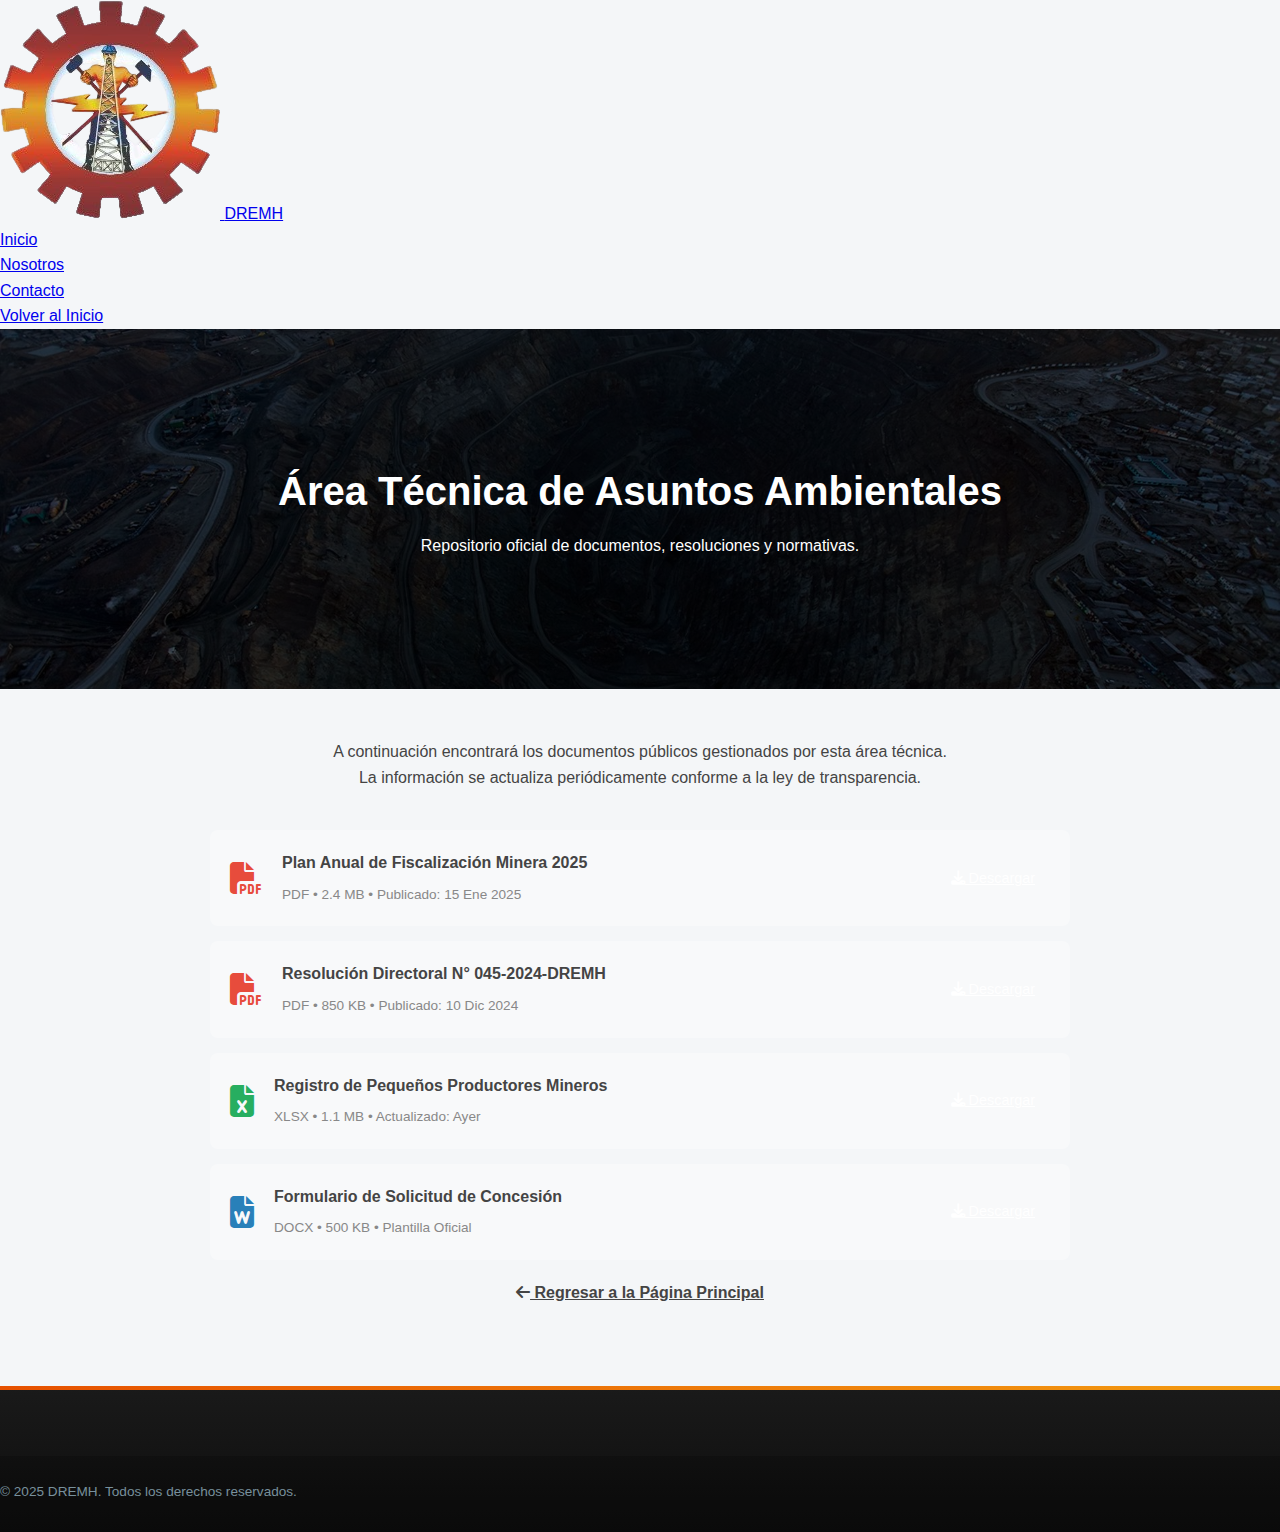
<file: docs-ambiental.html>
<!DOCTYPE html>
<html lang="es">
<head>
    <meta charset="UTF-8">
    <meta name="viewport" content="width=device-width, initial-scale=1.0">
    <title>Documentos - Área Técnica de Minería | DREMH</title>
    <link rel="stylesheet" href="style.css">
    <link rel="stylesheet" href="plantilla.css">
    <link rel="stylesheet" href="https://cdnjs.cloudflare.com/ajax/libs/font-awesome/6.5.1/css/all.min.css">
</head>
<body>

    <header class="header">
        <nav class="navbar">
            <a href="index.html" class="nav-logo">
                <img src="img/dremhlogoicon.png" alt="Logo Dremh">
                <span>DREMH</span>
            </a>
            <ul class="nav-menu">
                <li class="nav-item"><a href="index.html" class="nav-link">Inicio</a></li>
                <li class="nav-item"><a href="index.html#principles" class="nav-link">Nosotros</a></li>
                <li class="nav-item"><a href="index.html#contact" class="nav-link">Contacto</a></li>
            </ul>
            <a href="index.html" class="cta-button">Volver al Inicio</a>
        </nav>
    </header>

    <section class="page-hero">
        <div class="hero-content">
            <h1>Área Técnica de Asuntos Ambientales</h1>
            <p>Repositorio oficial de documentos, resoluciones y normativas.</p>
        </div>
    </section>

    <section class="docs-container">
        
        <div class="docs-intro">
            <p>A continuación encontrará los documentos públicos gestionados por esta área técnica. <br>La información se actualiza periódicamente conforme a la ley de transparencia.</p>
        </div>

        <div class="doc-item">
            <div class="doc-info">
                <i class="fa-solid fa-file-pdf doc-icon"></i>
                <div class="doc-details">
                    <h4>Plan Anual de Fiscalización Minera 2025</h4>
                    <span>PDF • 2.4 MB • Publicado: 15 Ene 2025</span>
                </div>
            </div>
            <a href="#" class="doc-btn" download><i class="fa-solid fa-download"></i> Descargar</a>
        </div>

        <div class="doc-item">
            <div class="doc-info">
                <i class="fa-solid fa-file-pdf doc-icon"></i>
                <div class="doc-details">
                    <h4>Resolución Directoral N° 045-2024-DREMH</h4>
                    <span>PDF • 850 KB • Publicado: 10 Dic 2024</span>
                </div>
            </div>
            <a href="#" class="doc-btn" download><i class="fa-solid fa-download"></i> Descargar</a>
        </div>

        <div class="doc-item">
            <div class="doc-info">
                <i class="fa-solid fa-file-excel doc-icon" style="color: #27ae60;"></i> <div class="doc-details">
                    <h4>Registro de Pequeños Productores Mineros</h4>
                    <span>XLSX • 1.1 MB • Actualizado: Ayer</span>
                </div>
            </div>
            <a href="#" class="doc-btn" download><i class="fa-solid fa-download"></i> Descargar</a>
        </div>

        <div class="doc-item">
            <div class="doc-info">
                <i class="fa-solid fa-file-word doc-icon" style="color: #2980b9;"></i> <div class="doc-details">
                    <h4>Formulario de Solicitud de Concesión</h4>
                    <span>DOCX • 500 KB • Plantilla Oficial</span>
                </div>
            </div>
            <a href="#" class="doc-btn" download><i class="fa-solid fa-download"></i> Descargar</a>
        </div>

        <a href="index.html" class="back-home-btn"><i class="fa-solid fa-arrow-left"></i> Regresar a la Página Principal</a>

    </section>

    <footer class="footer">
        <div class="footer-bottom" style="margin-top: 0; border: none;">
            <p>© 2025 DREMH. Todos los derechos reservados.</p>
        </div>
    </footer>

</body>
</html>
</file>
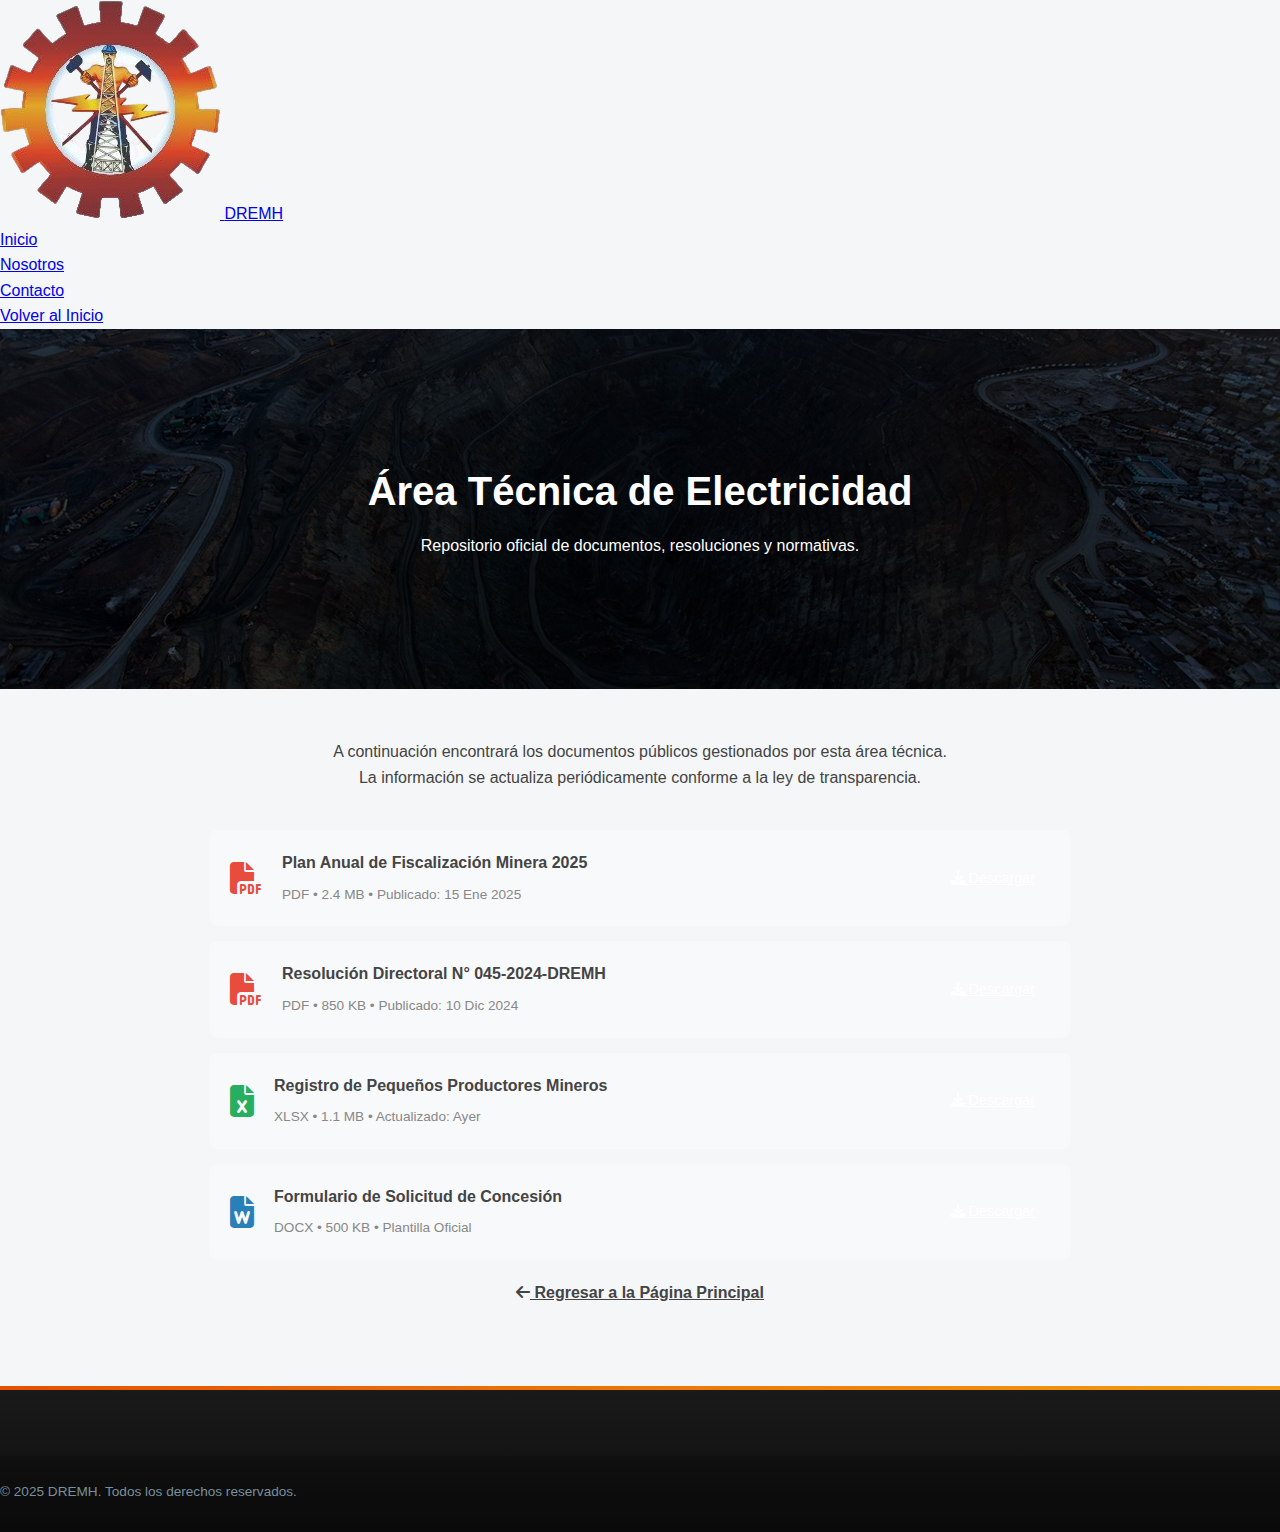
<file: docs-electricidad.html>
<!DOCTYPE html>
<html lang="es">
<head>
    <meta charset="UTF-8">
    <meta name="viewport" content="width=device-width, initial-scale=1.0">
    <title>Documentos - Área Técnica de Minería | DREMH</title>
    <link rel="stylesheet" href="style.css">
    <link rel="stylesheet" href="plantilla.css">
    <link rel="stylesheet" href="https://cdnjs.cloudflare.com/ajax/libs/font-awesome/6.5.1/css/all.min.css">
</head>
<body>

    <header class="header">
        <nav class="navbar">
            <a href="index.html" class="nav-logo">
                <img src="img/dremhlogoicon.png" alt="Logo Dremh">
                <span>DREMH</span>
            </a>
            <ul class="nav-menu">
                <li class="nav-item"><a href="index.html" class="nav-link">Inicio</a></li>
                <li class="nav-item"><a href="index.html#principles" class="nav-link">Nosotros</a></li>
                <li class="nav-item"><a href="index.html#contact" class="nav-link">Contacto</a></li>
            </ul>
            <a href="index.html" class="cta-button">Volver al Inicio</a>
        </nav>
    </header>

    <section class="page-hero">
        <div class="hero-content">
            <h1>Área Técnica de Electricidad</h1>
            <p>Repositorio oficial de documentos, resoluciones y normativas.</p>
        </div>
    </section>

    <section class="docs-container">
        
        <div class="docs-intro">
            <p>A continuación encontrará los documentos públicos gestionados por esta área técnica. <br>La información se actualiza periódicamente conforme a la ley de transparencia.</p>
        </div>

        <div class="doc-item">
            <div class="doc-info">
                <i class="fa-solid fa-file-pdf doc-icon"></i>
                <div class="doc-details">
                    <h4>Plan Anual de Fiscalización Minera 2025</h4>
                    <span>PDF • 2.4 MB • Publicado: 15 Ene 2025</span>
                </div>
            </div>
            <a href="#" class="doc-btn" download><i class="fa-solid fa-download"></i> Descargar</a>
        </div>

        <div class="doc-item">
            <div class="doc-info">
                <i class="fa-solid fa-file-pdf doc-icon"></i>
                <div class="doc-details">
                    <h4>Resolución Directoral N° 045-2024-DREMH</h4>
                    <span>PDF • 850 KB • Publicado: 10 Dic 2024</span>
                </div>
            </div>
            <a href="#" class="doc-btn" download><i class="fa-solid fa-download"></i> Descargar</a>
        </div>

        <div class="doc-item">
            <div class="doc-info">
                <i class="fa-solid fa-file-excel doc-icon" style="color: #27ae60;"></i> <div class="doc-details">
                    <h4>Registro de Pequeños Productores Mineros</h4>
                    <span>XLSX • 1.1 MB • Actualizado: Ayer</span>
                </div>
            </div>
            <a href="#" class="doc-btn" download><i class="fa-solid fa-download"></i> Descargar</a>
        </div>

        <div class="doc-item">
            <div class="doc-info">
                <i class="fa-solid fa-file-word doc-icon" style="color: #2980b9;"></i> <div class="doc-details">
                    <h4>Formulario de Solicitud de Concesión</h4>
                    <span>DOCX • 500 KB • Plantilla Oficial</span>
                </div>
            </div>
            <a href="#" class="doc-btn" download><i class="fa-solid fa-download"></i> Descargar</a>
        </div>

        <a href="index.html" class="back-home-btn"><i class="fa-solid fa-arrow-left"></i> Regresar a la Página Principal</a>

    </section>

    <footer class="footer">
        <div class="footer-bottom" style="margin-top: 0; border: none;">
            <p>© 2025 DREMH. Todos los derechos reservados.</p>
        </div>
    </footer>

</body>
</html>
</file>
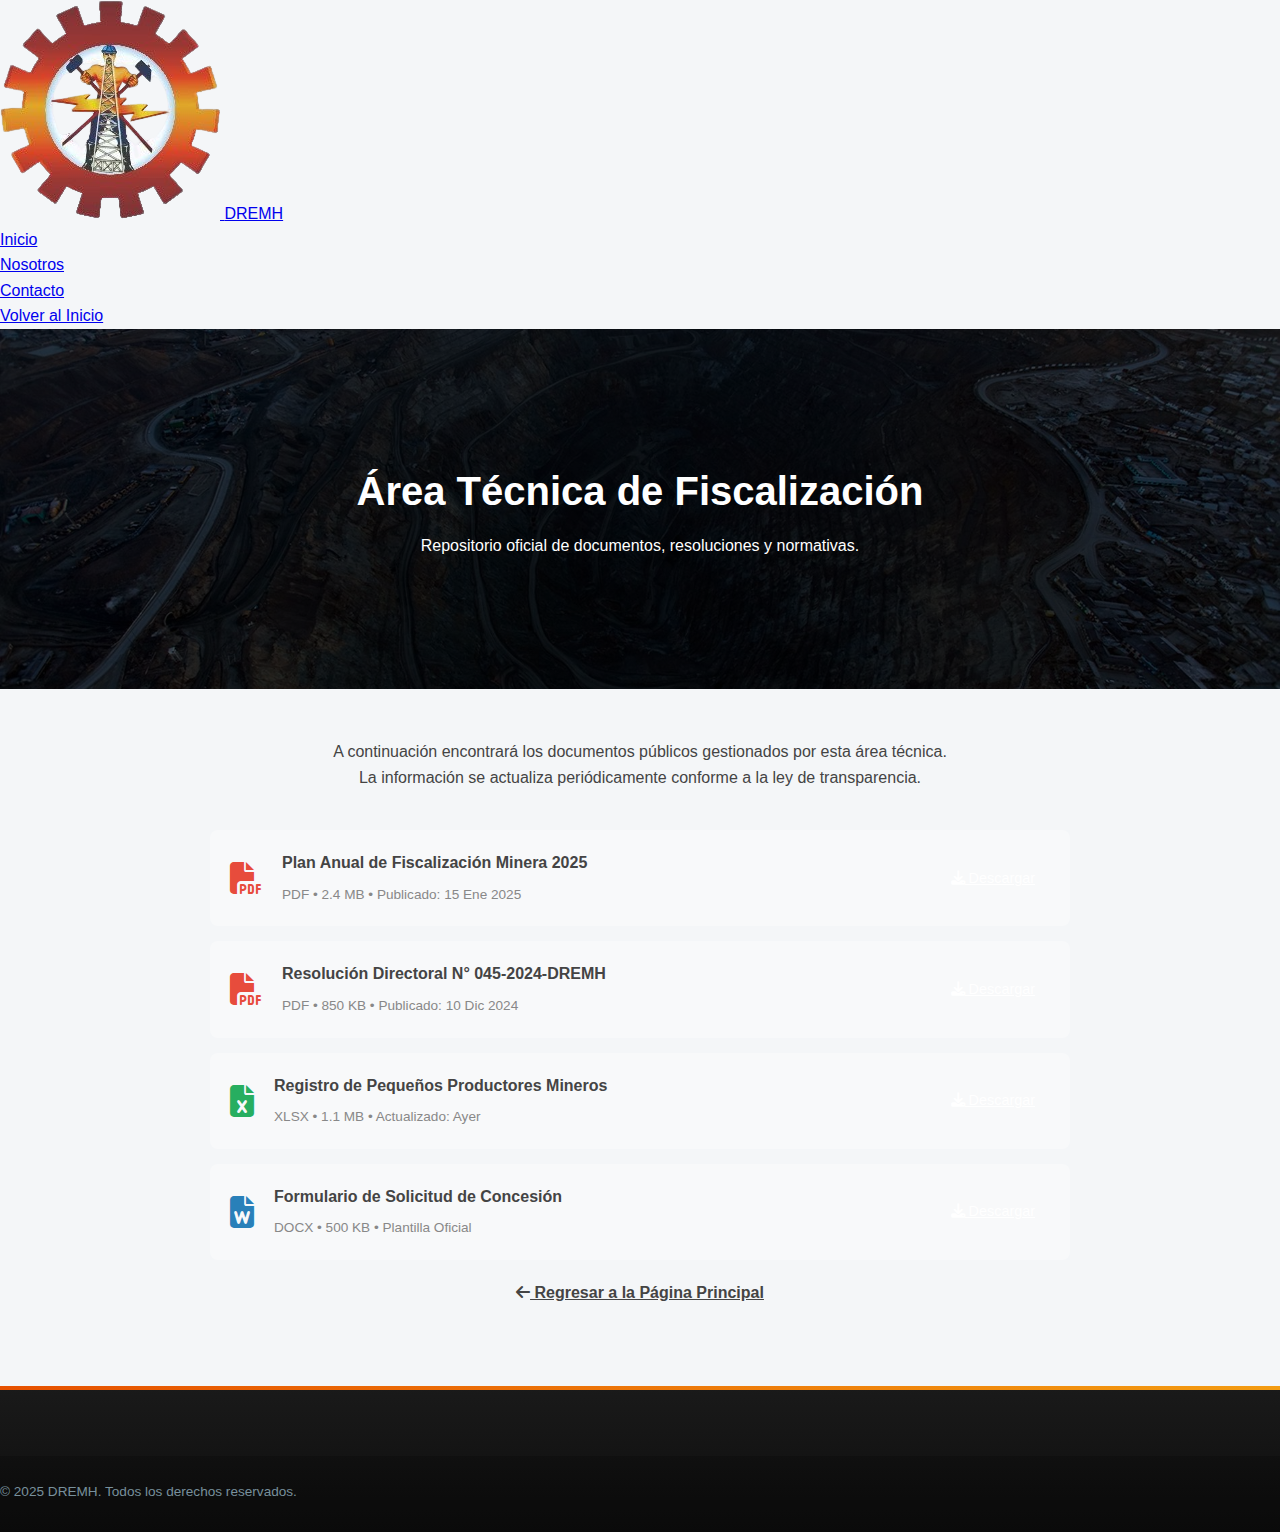
<file: docs-fiscalizacion.html>
<!DOCTYPE html>
<html lang="es">
<head>
    <meta charset="UTF-8">
    <meta name="viewport" content="width=device-width, initial-scale=1.0">
    <title>Documentos - Área Técnica de Minería | DREMH</title>
    <link rel="stylesheet" href="style.css">
    <link rel="stylesheet" href="plantilla.css">
    <link rel="stylesheet" href="https://cdnjs.cloudflare.com/ajax/libs/font-awesome/6.5.1/css/all.min.css">
</head>
<body>
    
    <header class="header">
        <nav class="navbar">
            <a href="index.html" class="nav-logo">
                <img src="img/dremhlogoicon.png" alt="Logo Dremh">
                <span>DREMH</span>
            </a>
            <ul class="nav-menu">
                <li class="nav-item"><a href="index.html" class="nav-link">Inicio</a></li>
                <li class="nav-item"><a href="index.html#principles" class="nav-link">Nosotros</a></li>
                <li class="nav-item"><a href="index.html#contact" class="nav-link">Contacto</a></li>
            </ul>
            <a href="index.html" class="cta-button">Volver al Inicio</a>
        </nav>
    </header>

    <section class="page-hero">
        <div class="hero-content">
            <h1>Área Técnica de Fiscalización</h1>
            <p>Repositorio oficial de documentos, resoluciones y normativas.</p>
        </div>
    </section>

    <section class="docs-container">
        
        <div class="docs-intro">
            <p>A continuación encontrará los documentos públicos gestionados por esta área técnica. <br>La información se actualiza periódicamente conforme a la ley de transparencia.</p>
        </div>

        <div class="doc-item">
            <div class="doc-info">
                <i class="fa-solid fa-file-pdf doc-icon"></i>
                <div class="doc-details">
                    <h4>Plan Anual de Fiscalización Minera 2025</h4>
                    <span>PDF • 2.4 MB • Publicado: 15 Ene 2025</span>
                </div>
            </div>
            <a href="#" class="doc-btn" download><i class="fa-solid fa-download"></i> Descargar</a>
        </div>

        <div class="doc-item">
            <div class="doc-info">
                <i class="fa-solid fa-file-pdf doc-icon"></i>
                <div class="doc-details">
                    <h4>Resolución Directoral N° 045-2024-DREMH</h4>
                    <span>PDF • 850 KB • Publicado: 10 Dic 2024</span>
                </div>
            </div>
            <a href="#" class="doc-btn" download><i class="fa-solid fa-download"></i> Descargar</a>
        </div>

        <div class="doc-item">
            <div class="doc-info">
                <i class="fa-solid fa-file-excel doc-icon" style="color: #27ae60;"></i> <div class="doc-details">
                    <h4>Registro de Pequeños Productores Mineros</h4>
                    <span>XLSX • 1.1 MB • Actualizado: Ayer</span>
                </div>
            </div>
            <a href="#" class="doc-btn" download><i class="fa-solid fa-download"></i> Descargar</a>
        </div>

        <div class="doc-item">
            <div class="doc-info">
                <i class="fa-solid fa-file-word doc-icon" style="color: #2980b9;"></i> <div class="doc-details">
                    <h4>Formulario de Solicitud de Concesión</h4>
                    <span>DOCX • 500 KB • Plantilla Oficial</span>
                </div>
            </div>
            <a href="#" class="doc-btn" download><i class="fa-solid fa-download"></i> Descargar</a>
        </div>

        <a href="index.html" class="back-home-btn"><i class="fa-solid fa-arrow-left"></i> Regresar a la Página Principal</a>

    </section>

    <footer class="footer">
        <div class="footer-bottom" style="margin-top: 0; border: none;">
            <p>© 2025 DREMH. Todos los derechos reservados.</p>
        </div>
    </footer>

</body>
</html>
</file>
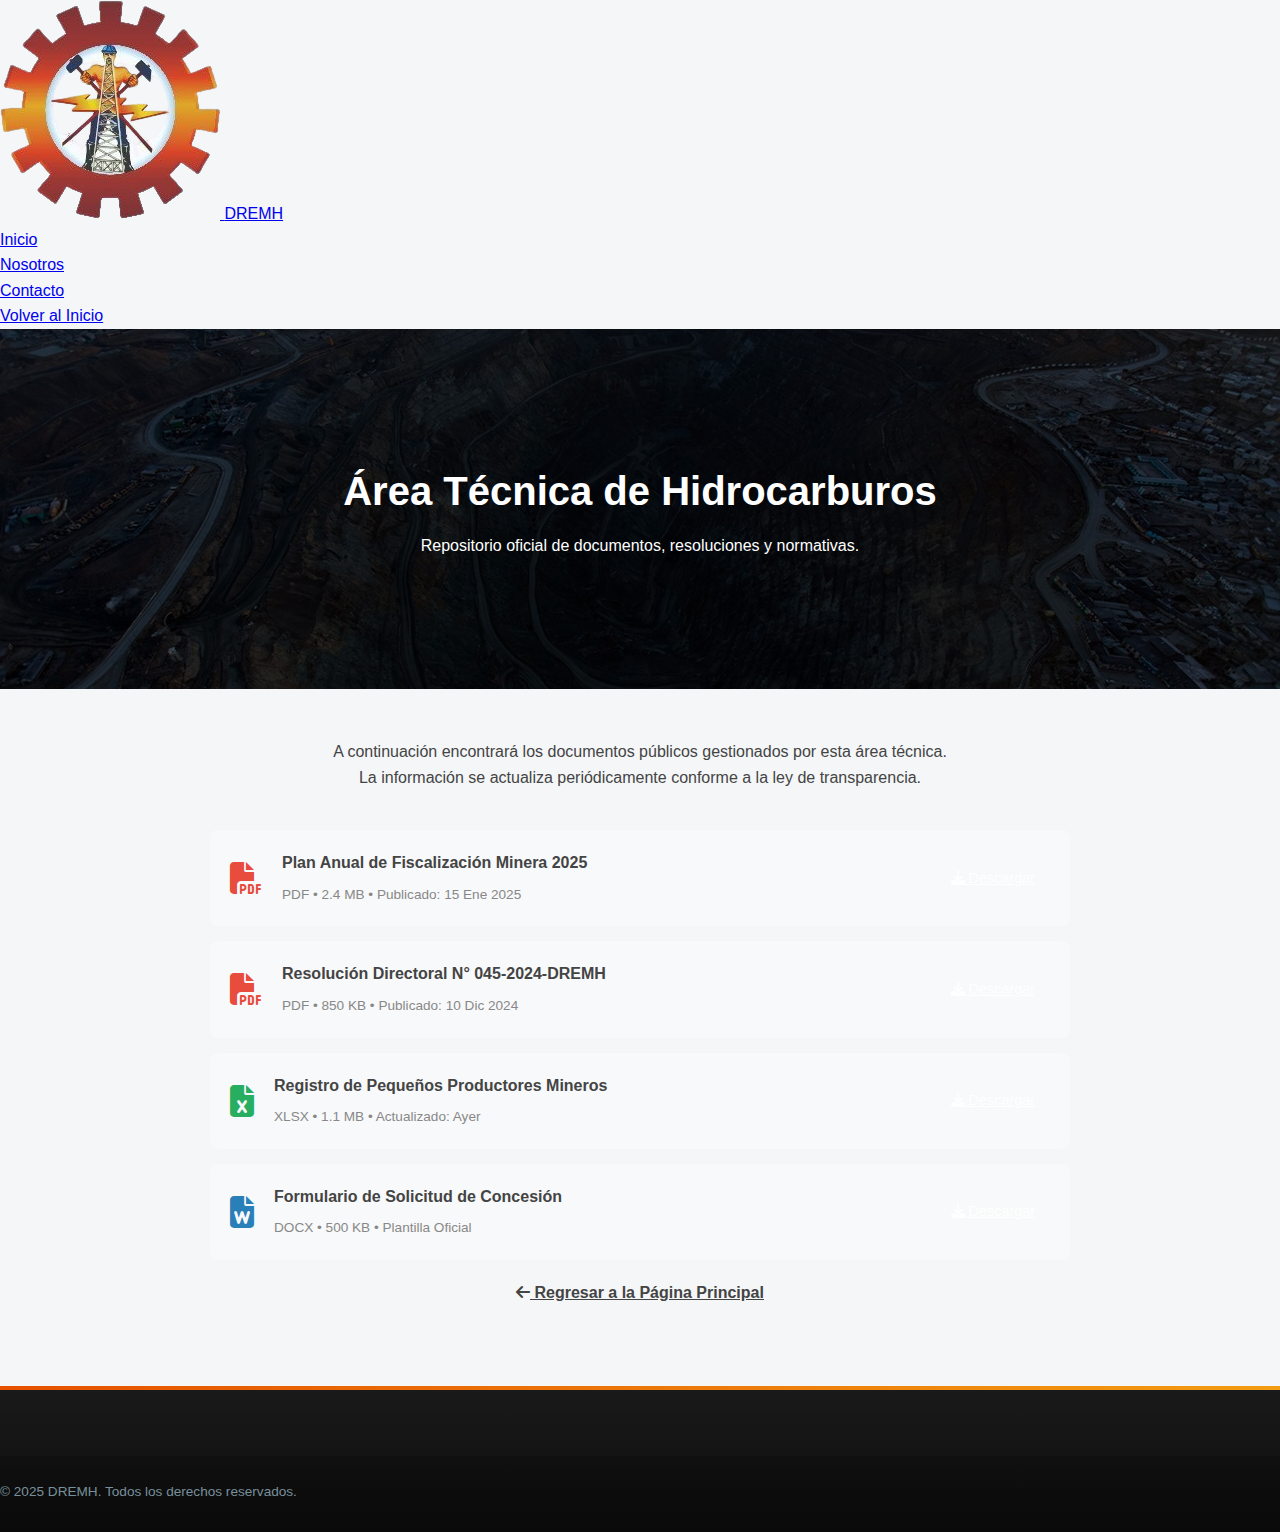
<file: docs-hidrocarburos.html>
<!DOCTYPE html>
<html lang="es">
<head>
    <meta charset="UTF-8">
    <meta name="viewport" content="width=device-width, initial-scale=1.0">
    <title>Documentos - Área Técnica de Minería | DREMH</title>
    <link rel="stylesheet" href="style.css">
    <link rel="stylesheet" href="plantilla.css">
    <link rel="stylesheet" href="https://cdnjs.cloudflare.com/ajax/libs/font-awesome/6.5.1/css/all.min.css">
</head>
<body>

    <header class="header">
        <nav class="navbar">
            <a href="index.html" class="nav-logo">
                <img src="img/dremhlogoicon.png" alt="Logo Dremh">
                <span>DREMH</span>
            </a>
            <ul class="nav-menu">
                <li class="nav-item"><a href="index.html" class="nav-link">Inicio</a></li>
                <li class="nav-item"><a href="index.html#principles" class="nav-link">Nosotros</a></li>
                <li class="nav-item"><a href="index.html#contact" class="nav-link">Contacto</a></li>
            </ul>
            <a href="index.html" class="cta-button">Volver al Inicio</a>
        </nav>
    </header>

    <section class="page-hero">
        <div class="hero-content">
            <h1>Área Técnica de Hidrocarburos</h1>
            <p>Repositorio oficial de documentos, resoluciones y normativas.</p>
        </div>
    </section>

    <section class="docs-container">
        
        <div class="docs-intro">
            <p>A continuación encontrará los documentos públicos gestionados por esta área técnica. <br>La información se actualiza periódicamente conforme a la ley de transparencia.</p>
        </div>

        <div class="doc-item">
            <div class="doc-info">
                <i class="fa-solid fa-file-pdf doc-icon"></i>
                <div class="doc-details">
                    <h4>Plan Anual de Fiscalización Minera 2025</h4>
                    <span>PDF • 2.4 MB • Publicado: 15 Ene 2025</span>
                </div>
            </div>
            <a href="#" class="doc-btn" download><i class="fa-solid fa-download"></i> Descargar</a>
        </div>

        <div class="doc-item">
            <div class="doc-info">
                <i class="fa-solid fa-file-pdf doc-icon"></i>
                <div class="doc-details">
                    <h4>Resolución Directoral N° 045-2024-DREMH</h4>
                    <span>PDF • 850 KB • Publicado: 10 Dic 2024</span>
                </div>
            </div>
            <a href="#" class="doc-btn" download><i class="fa-solid fa-download"></i> Descargar</a>
        </div>

        <div class="doc-item">
            <div class="doc-info">
                <i class="fa-solid fa-file-excel doc-icon" style="color: #27ae60;"></i> <div class="doc-details">
                    <h4>Registro de Pequeños Productores Mineros</h4>
                    <span>XLSX • 1.1 MB • Actualizado: Ayer</span>
                </div>
            </div>
            <a href="#" class="doc-btn" download><i class="fa-solid fa-download"></i> Descargar</a>
        </div>

        <div class="doc-item">
            <div class="doc-info">
                <i class="fa-solid fa-file-word doc-icon" style="color: #2980b9;"></i> <div class="doc-details">
                    <h4>Formulario de Solicitud de Concesión</h4>
                    <span>DOCX • 500 KB • Plantilla Oficial</span>
                </div>
            </div>
            <a href="#" class="doc-btn" download><i class="fa-solid fa-download"></i> Descargar</a>
        </div>

        <a href="index.html" class="back-home-btn"><i class="fa-solid fa-arrow-left"></i> Regresar a la Página Principal</a>

    </section>

    <footer class="footer">
        <div class="footer-bottom" style="margin-top: 0; border: none;">
            <p>© 2025 DREMH. Todos los derechos reservados.</p>
        </div>
    </footer>

</body>
</html>
</file>
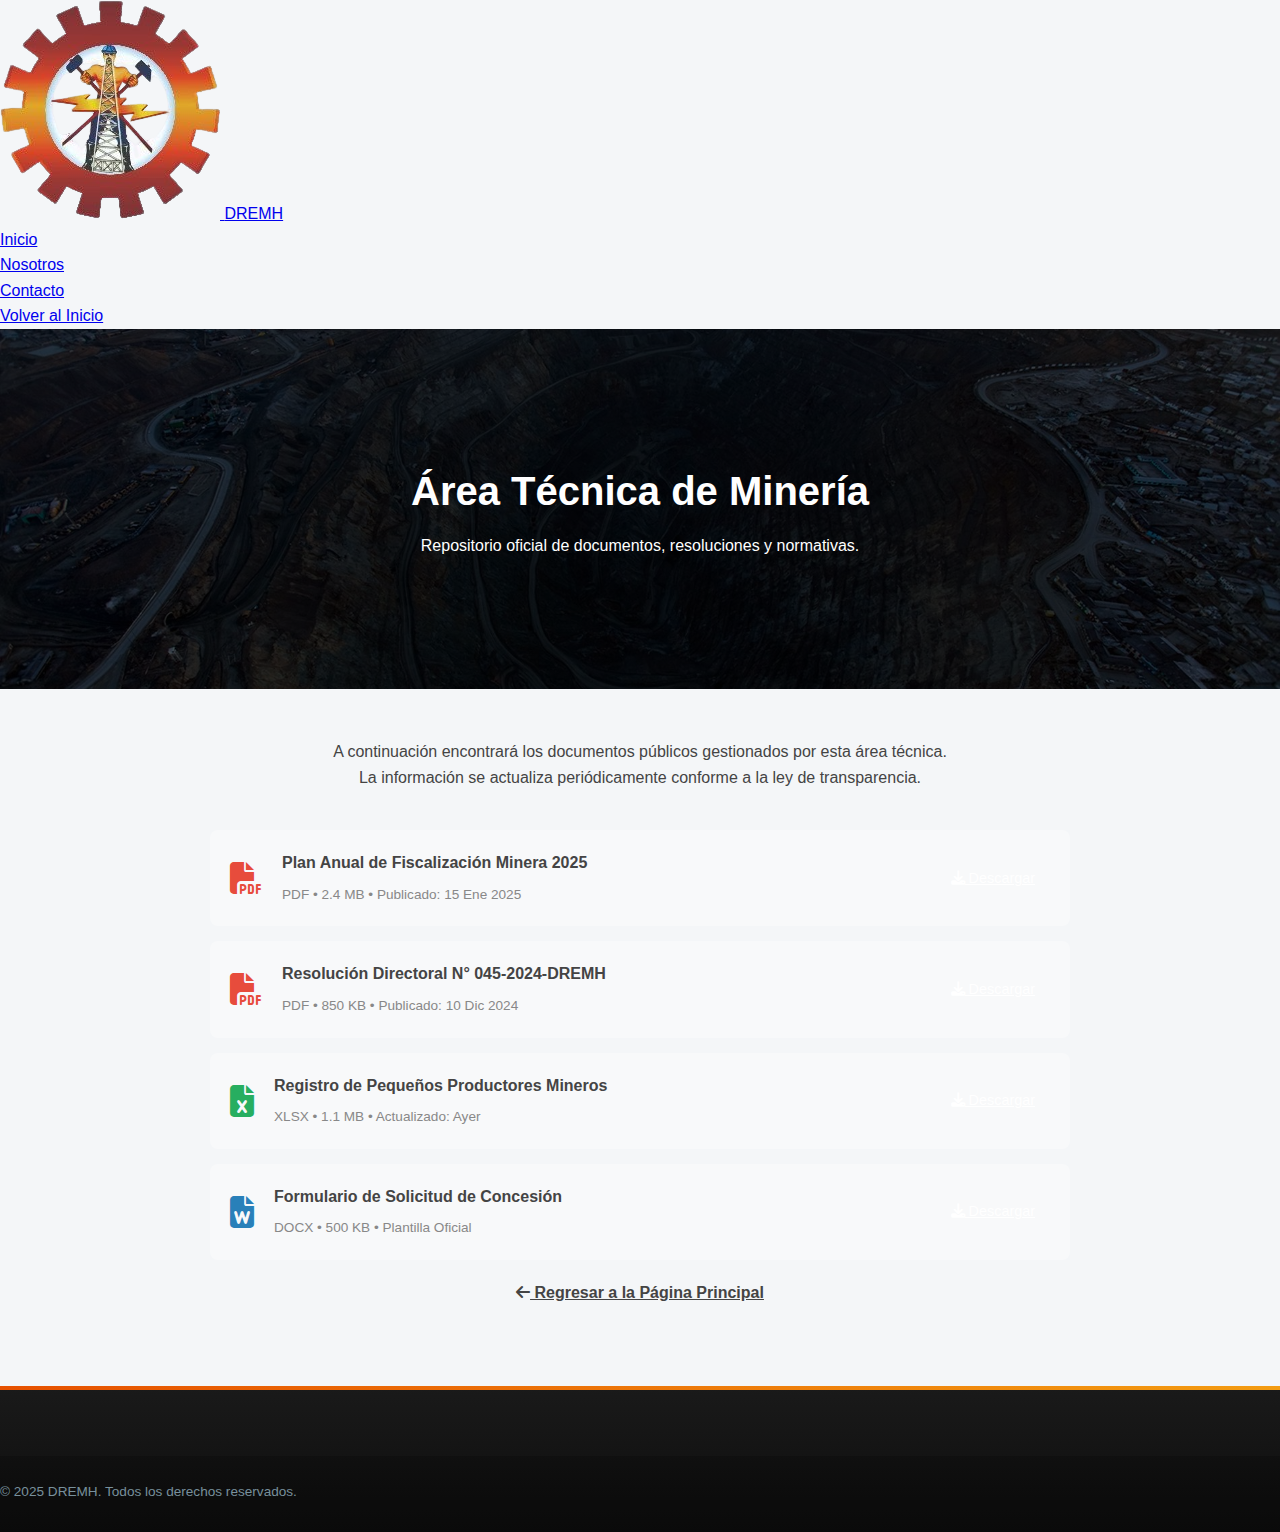
<file: docs-mineria.html>
<!DOCTYPE html>
<html lang="es">
<head>
    <meta charset="UTF-8">
    <meta name="viewport" content="width=device-width, initial-scale=1.0">
    <title>Documentos - Área Técnica de Minería | DREMH</title>
    <link rel="stylesheet" href="style.css">
    <link rel="stylesheet" href="plantilla.css">
    <link rel="stylesheet" href="https://cdnjs.cloudflare.com/ajax/libs/font-awesome/6.5.1/css/all.min.css">
</head>
<body>

    <header class="header">
        <nav class="navbar">
            <a href="index.html" class="nav-logo">
                <img src="img/dremhlogoicon.png" alt="Logo Dremh">
                <span>DREMH</span>
            </a>
            <ul class="nav-menu">
                <li class="nav-item"><a href="index.html" class="nav-link">Inicio</a></li>
                <li class="nav-item"><a href="index.html#principles" class="nav-link">Nosotros</a></li>
                <li class="nav-item"><a href="index.html#contact" class="nav-link">Contacto</a></li>
            </ul>
            <a href="index.html" class="cta-button">Volver al Inicio</a>
        </nav>
    </header>

    <section class="page-hero">
        <div class="hero-content">
            <h1>Área Técnica de Minería</h1>
            <p>Repositorio oficial de documentos, resoluciones y normativas.</p>
        </div>
    </section>

    <section class="docs-container">
        
        <div class="docs-intro">
            <p>A continuación encontrará los documentos públicos gestionados por esta área técnica. <br>La información se actualiza periódicamente conforme a la ley de transparencia.</p>
        </div>

        <div class="doc-item">
            <div class="doc-info">
                <i class="fa-solid fa-file-pdf doc-icon"></i>
                <div class="doc-details">
                    <h4>Plan Anual de Fiscalización Minera 2025</h4>
                    <span>PDF • 2.4 MB • Publicado: 15 Ene 2025</span>
                </div>
            </div>
            <a href="#" class="doc-btn" download><i class="fa-solid fa-download"></i> Descargar</a>
        </div>

        <div class="doc-item">
            <div class="doc-info">
                <i class="fa-solid fa-file-pdf doc-icon"></i>
                <div class="doc-details">
                    <h4>Resolución Directoral N° 045-2024-DREMH</h4>
                    <span>PDF • 850 KB • Publicado: 10 Dic 2024</span>
                </div>
            </div>
            <a href="#" class="doc-btn" download><i class="fa-solid fa-download"></i> Descargar</a>
        </div>

        <div class="doc-item">
            <div class="doc-info">
                <i class="fa-solid fa-file-excel doc-icon" style="color: #27ae60;"></i> <div class="doc-details">
                    <h4>Registro de Pequeños Productores Mineros</h4>
                    <span>XLSX • 1.1 MB • Actualizado: Ayer</span>
                </div>
            </div>
            <a href="#" class="doc-btn" download><i class="fa-solid fa-download"></i> Descargar</a>
        </div>

        <div class="doc-item">
            <div class="doc-info">
                <i class="fa-solid fa-file-word doc-icon" style="color: #2980b9;"></i> <div class="doc-details">
                    <h4>Formulario de Solicitud de Concesión</h4>
                    <span>DOCX • 500 KB • Plantilla Oficial</span>
                </div>
            </div>
            <a href="#" class="doc-btn" download><i class="fa-solid fa-download"></i> Descargar</a>
        </div>

        <a href="index.html" class="back-home-btn"><i class="fa-solid fa-arrow-left"></i> Regresar a la Página Principal</a>

    </section>

    <footer class="footer">
        <div class="footer-bottom" style="margin-top: 0; border: none;">
            <p>© 2025 DREMH. Todos los derechos reservados.</p>
        </div>
    </footer>

</body>
</html>
</file>
<file: style.css>
/* =========================================
   1. VARIABLES Y CONFIGURACIÓN GLOBAL
   ========================================= */
:root {
    /* Colores DREMH PASCO */
    --primary-color: #e65100;  /* Naranja Institucional */
    --accent-color: #f39c12;   /* Amarillo/Dorado */
    
    /* CORRECCIÓN: Color Secundario ahora es Negro/Gris muy oscuro, NO AZUL */
    --secondary-color: #222222; 
    
    /* CORRECCIÓN: Textos en Negro Neutro */
    --text-dark: #111111;      /* Negro casi puro para títulos y enlaces */
    --text-light: #ecf0f1;
    --white: #ffffff;
    --bg-light: #f4f6f8;

    /* Efectos */
    --glass-bg: rgba(255, 255, 255, 0.95);
    --shadow-soft: 0 10px 30px rgba(0,0,0,0.08); /* Sombra negra suave, no azul */
    --transition-smooth: all 0.4s cubic-bezier(0.25, 0.8, 0.25, 1);
}

* {
    margin: 0;
    padding: 0;
    box-sizing: border-box;
}

html {
    scroll-behavior: smooth;
    overflow-x: hidden;
    /* CORRECCIÓN: Evita que el menú fijo tape el título al hacer clic en un enlace */
    scroll-padding-top: 90px; 
}

/* CORRECCIÓN: Ocultar los íconos sociales móviles en la versión de escritorio */
.mobile-socials {
    display: none;
}
body {
    font-family: 'Montserrat', sans-serif;
    background-color: var(--bg-light);
    color: #444; /* Texto de párrafos gris oscuro neutro */
    line-height: 1.6;
}
/* =========================================
   2. PRELOADER: CUBO 3D GIRATORIO
   ========================================= */
#preloader {
    position: fixed;
    top: 0; left: 0;
    width: 100%; height: 100%;
    background: var(--white);
    z-index: 99999;
    display: flex;
    justify-content: center;
    align-items: center;
    transition: opacity 0.5s ease;
}

/* Contenedor del cubo */
.spinner {
    width: 50px;
    height: 50px;
    position: relative;
    transform-style: preserve-3d; /* Clave para el 3D */
    animation: rotateCube 2s infinite linear;
}

/* Las caras del cubo (usa los 6 divs de tu HTML) */
.spinner div {
    position: absolute;
    width: 50px;
    height: 50px;
    background: rgba(230, 81, 0, 0.8); /* Naranja semitransparente */
    border: 2px solid var(--primary-color);
    box-shadow: 0 0 15px rgba(230, 81, 0, 0.5);
}

/* Posicionar cada cara en 3D */
.spinner div:nth-child(1) { transform: rotateY(0deg) translateZ(25px); }
.spinner div:nth-child(2) { transform: rotateY(90deg) translateZ(25px); }
.spinner div:nth-child(3) { transform: rotateY(180deg) translateZ(25px); }
.spinner div:nth-child(4) { transform: rotateY(-90deg) translateZ(25px); }
.spinner div:nth-child(5) { transform: rotateX(90deg) translateZ(25px); }
.spinner div:nth-child(6) { transform: rotateX(-90deg) translateZ(25px); }

@keyframes rotateCube {
    0% { transform: rotateX(0deg) rotateY(0deg); }
    100% { transform: rotateX(360deg) rotateY(360deg); }
}

/* =========================================
   3. BARRA DE NAVEGACIÓN (Corrección: Letras Negras al bajar)
   ========================================= */
#navbar {
    position: fixed;
    top: 0;
    width: 100%;
    /* ESTADO INICIAL: Transparente y letras Blancas */
    background: transparent; 
    box-shadow: none; 
    border-bottom: 1px solid rgba(255,255,255,0.1);
    z-index: 1000;
    padding: 20px 0;
    transition: all 0.4s cubic-bezier(0.25, 0.8, 0.25, 1);
}

/* --- ESTADO SCROLLED (Cuando bajas) --- */
#navbar.scrolled {
    background: rgba(255, 255, 255, 0.98); /* Fondo Blanco */
    backdrop-filter: blur(10px);
    box-shadow: 0 4px 20px rgba(0,0,0,0.1); /* Sombra negra suave */
    padding: 10px 0;
    /* Línea naranja abajo */
    border-bottom: 3px solid var(--primary-color);
}

.container.nav-container {
    display: flex;
    justify-content: space-between;
    align-items: center;
    max-width: 1200px;
    margin: 0 auto;
    padding: 0 20px;
}

.logo {
    display: flex;
    align-items: center;
    text-decoration: none;
    gap: 12px;
}

.logo img {
    height: 55px;
    width: auto;
    object-fit: contain;
    transition: 0.3s;
}

/* TEXTO DEL LOGO */
.logo-text {
    display: flex;
    flex-direction: column;
    line-height: 1.1;
}

/* Inicio: Blanco */
.logo-text .title {
    font-weight: 800;
    font-size: 1.4rem;
    color: var(--white); 
    letter-spacing: 1px;
    transition: color 0.3s;
}

.logo-text .subtitle {
    font-size: 0.8rem;
    color: rgba(255,255,255,0.9);
    font-weight: 700;
    letter-spacing: 2px;
    transition: color 0.3s;
}

/* Al bajar: NEGRO y Naranja (Ya no azul) */
#navbar.scrolled .logo-text .title { color: var(--primary-color); /* Naranja */ }
#navbar.scrolled .logo-text .subtitle { color: #333; /* Negro suave */ }

/* ENLACES DEL MENÚ */
.nav-links {
    display: flex;
    list-style: none;
    gap: 30px;
    align-items: center;
}

.nav-links a {
    text-decoration: none;
    /* Inicio: Blanco */
    color: var(--white);
    font-weight: 600;
    font-size: 0.95rem;
    position: relative;
    transition: color 0.3s;
    text-shadow: 0 1px 2px rgba(0,0,0,0.4);
}

/* Al bajar: NEGRO (Corrección de palabras azules) */
#navbar.scrolled .nav-links a {
    color: #111111; /* Negro puro */
    text-shadow: none;
}

/* Efecto hover (Subrayado Naranja) */
.nav-links a::after {
    content: '';
    position: absolute;
    width: 0;
    height: 3px;
    bottom: -5px;
    left: 0;
    background-color: var(--primary-color);
    transition: width 0.3s ease;
}

.nav-links a:hover::after,
.nav-links a.active::after {
    width: 100%;
}

.nav-links a:hover {
    color: var(--primary-color); /* Naranja al pasar el mouse */
}

/* MENÚ MÓVIL (Hamburguesa) */
.menu-toggle { 
    display: none; 
    color: var(--white); 
    font-size: 1.5rem; 
    cursor: pointer; 
    transition: color 0.3s;
}

#navbar.scrolled .menu-toggle { color: #111; /* Negro al bajar */ }
/* =========================================
   4. HERO (INICIO)
   ========================================= */
.hero {
    height: 100vh;
    background: url('img/mina.jpg') no-repeat center center;
    background-size: cover;
    background-attachment: fixed;
    position: relative;
    display: flex;
    align-items: center;
    justify-content: center;
    text-align: center;
    color: var(--white);
    padding-top: 80px;
}

/* Overlay Naranja/Oscuro para identidad */
.overlay {
    position: absolute;
    top: 0; left: 0; width: 100%; height: 100%;
    /* Gradiente de Negro a Naranja oscuro */
    background: linear-gradient(135deg, rgba(20, 20, 20, 0.8), rgba(230, 81, 0, 0.6));
    z-index: 1;
}

.hero-content {
    position: relative;
    z-index: 2;
    max-width: 900px;
    padding: 30px;
    animation: fadeInUp 1s ease-out;
}

.badge {
    background: var(--primary-color);
    color: var(--white);
    padding: 8px 20px;
    font-weight: 700;
    letter-spacing: 2px;
    font-size: 0.8rem;
    display: inline-block;
    margin-bottom: 25px;
    border-radius: 50px;
    box-shadow: 0 4px 15px rgba(0,0,0,0.2);
}

.hero h1 {
    font-family: 'Playfair Display', serif;
    font-size: 4rem;
    line-height: 1.1;
    margin-bottom: 25px;
    text-shadow: 2px 2px 4px rgba(0,0,0,0.3);
}

.text-gradient {
    color: var(--accent-color); /* Dorado/Naranja claro */
    background: none;
    -webkit-text-fill-color: initial; /* Reseteamos para que se vea el color sólido brillante */
    text-shadow: 0 0 10px rgba(243, 156, 18, 0.5);
}

.hero p {
    font-size: 1.2rem;
    margin-bottom: 35px;
    opacity: 0.95;
    max-width: 700px;
    margin-left: auto;
    margin-right: auto;
}

.hero-socials {
    margin-top: 40px;
    display: flex;
    justify-content: center;
    gap: 20px;
}

.hero-socials a {
    width: 45px; height: 45px;
    border: 2px solid rgba(255,255,255,0.4);
    border-radius: 50%;
    display: flex; align-items: center; justify-content: center;
    color: var(--white);
    font-size: 1.2rem;
    transition: var(--transition-smooth);
}

.hero-socials a:hover {
    background: var(--white);
    color: var(--primary-color);
    transform: translateY(-5px);
}

/* =========================================
   5. SECCIONES Y GLASSMORPHISM
   ========================================= */
.section { padding: 100px 0; }
.bg-light { background-color: var(--bg-light); }
.bg-white { background-color: var(--white); }
.bg-gradient { background: linear-gradient(180deg, var(--white) 0%, #fff3e0 100%); } /* Fondo cálido suave */

.container {
    max-width: 1200px;
    margin: 0 auto;
    padding: 0 20px;
}

.section-header { text-align: center; margin-bottom: 60px; }
.section-header h2 { font-size: 2.5rem; color: var(--secondary-color); font-weight: 800; }
.line { width: 70px; height: 4px; background: var(--primary-color); margin: 15px auto; }

/* Grid */
.grid-4 { display: grid; grid-template-columns: repeat(auto-fit, minmax(250px, 1fr)); gap: 30px; }
.grid-3 { display: grid; grid-template-columns: repeat(auto-fit, minmax(320px, 1fr)); gap: 40px; }
.grid-2-center { display: flex; justify-content: center; gap: 30px; flex-wrap: wrap; margin-top: 40px; }

/* Glass Cards */
.glass {
    background: var(--white);
    border: 1px solid rgba(0,0,0,0.05);
    border-radius: 15px;
    box-shadow: 0 10px 30px rgba(0,0,0,0.05);
    padding: 35px;
    transition: var(--transition-smooth);
    position: relative;
    overflow: hidden;
}

/* Decoración lateral naranja */
.glass::before {
    content: '';
    position: absolute;
    top: 0; left: 0;
    width: 4px; height: 100%;
    background: var(--primary-color);
    opacity: 0;
    transition: opacity 0.3s;
}

.glass:hover {
    transform: translateY(-10px);
    box-shadow: 0 20px 40px rgba(0,0,0,0.1);
}
.glass:hover::before { opacity: 1; }

/* =========================================
   6. PRINCIPIOS (CARDS) - ALTO IMPACTO "WOW"
   ========================================= */
.card {
    background: var(--white);
    padding: 45px 30px; /* Más espacio interno para elegancia */
    border-radius: 20px;
    text-align: center;
    position: relative;
    transition: all 0.5s cubic-bezier(0.175, 0.885, 0.32, 1.275); /* Efecto rebote suave */
    box-shadow: 0 10px 30px rgba(0,0,0,0.05); /* Sombra sutil inicial */
    border-bottom: 5px solid transparent; /* Borde invisible listo para aparecer */
    z-index: 1;
    overflow: hidden;
}

/* Efecto de fondo sutil al pasar el mouse */
.card::before {
    content: '';
    position: absolute;
    top: 0; left: 0; width: 100%; height: 100%;
    /* Un gradiente muy suave naranja/blanco */
    background: linear-gradient(to bottom, rgba(255,255,255,0), rgba(230, 81, 0, 0.05));
    opacity: 0;
    transition: opacity 0.4s ease;
    z-index: -1;
}

/* ESTADO HOVER (AL PASAR EL MOUSE) */
.card:hover {
    transform: translateY(-15px) scale(1.02); /* Se eleva y crece un poco */
    box-shadow: 0 25px 50px rgba(0, 42, 84, 0.15); /* Sombra profunda */
    border-bottom-color: var(--primary-color); /* Línea naranja abajo */
}

.card:hover::before { opacity: 1; }

/* --- ICONOS DE ALTO IMPACTO --- */
.icon-box {
    width: 90px; 
    height: 90px;
    border-radius: 50%;
    display: flex; 
    align-items: center; 
    justify-content: center;
    margin: 0 auto 35px;
    font-size: 2.5rem;
    color: var(--white);
    position: relative;
    /* Gradiente vibrante por defecto */
    background: linear-gradient(135deg, var(--primary-color), #ff9800);
    box-shadow: 0 15px 35px rgba(230, 81, 0, 0.3); /* Resplandor del color del icono */
    transition: all 0.5s ease;
}

/* Anillo de energía detrás del icono */
.icon-box::after {
    content: '';
    position: absolute;
    width: 100%; height: 100%;
    border-radius: 50%;
    border: 2px solid var(--primary-color);
    top: 0; left: 0;
    opacity: 0;
    transform: scale(0.8);
    transition: all 0.4s ease;
}

.card:hover .icon-box {
    transform: scale(1.1) rotate(5deg); /* Crece y gira un poco */
    box-shadow: 0 20px 50px rgba(230, 81, 0, 0.5); /* Resplandor más fuerte */
}

.card:hover .icon-box::after {
    opacity: 1;
    transform: scale(1.4); /* El anillo se expande hacia afuera */
    border-color: rgba(230, 81, 0, 0.1); /* Se desvanece al expandirse */
}

/* Variaciones de color para que cada tarjeta brille en su tono */
.blue { background: linear-gradient(135deg, #0277bd, #4fc3f7); box-shadow: 0 10px 25px rgba(2, 119, 189, 0.3); }
.card:hover .blue { box-shadow: 0 20px 40px rgba(2, 119, 189, 0.5); }

.red { background: linear-gradient(135deg, #c62828, #ef5350); box-shadow: 0 10px 25px rgba(198, 40, 40, 0.3); }
.card:hover .red { box-shadow: 0 20px 40px rgba(198, 40, 40, 0.5); }

.green { background: linear-gradient(135deg, #2e7d32, #66bb6a); box-shadow: 0 10px 25px rgba(46, 125, 50, 0.3); }
.card:hover .green { box-shadow: 0 20px 40px rgba(46, 125, 50, 0.5); }

/* --- TIPOGRAFÍA --- */
.card h3 {
    font-size: 1.5rem;
    font-weight: 800;
    margin-bottom: 15px;
    color: var(--secondary-color);
    text-transform: uppercase;
    letter-spacing: 1px;
    position: relative;
    display: inline-block;
    transition: color 0.3s;
}

/* Subrayado animado */
.card h3::after {
    content: '';
    display: block;
    width: 0;
    height: 4px;
    background: var(--primary-color);
    margin: 8px auto 0;
    transition: width 0.4s ease;
    border-radius: 2px;
}

.card:hover h3 { color: var(--primary-color); }
.card:hover h3::after { width: 100%; } /* El subrayado crece de 0 a 100% */

.card p {
    font-size: 1rem;
    color: #546e7a; /* Gris azulado moderno */
    line-height: 1.7;
}
/* =========================================
   7. GALERÍA (Slider) - Altura Reducida
   ========================================= */
.section-header.flex-between {
    display: flex; 
    justify-content: space-between; 
    align-items: flex-end;
}

.gallery-slider {
    display: flex; 
    gap: 20px; 
    overflow-x: auto;
    padding: 20px 5px; 
    scrollbar-width: none;
    scroll-behavior: smooth;
}
.gallery-slider::-webkit-scrollbar { display: none; }

.gallery-item {
    min-width: 300px; 
    height: 300px; /* <--- CAMBIO: Altura reducida de 420px a 300px */
    border-radius: 12px; 
    overflow: hidden;
    position: relative;
    box-shadow: var(--shadow-soft);
}

.gallery-item img {
    width: 100%; 
    height: 100%;
    object-fit: cover;
    transition: transform 0.6s ease;
}

.gallery-item:hover img { transform: scale(1.1); }

.gallery-overlay {
    position: absolute; 
    bottom: 0; 
    left: 0; 
    width: 100%;
    padding: 15px 20px; /* Padding un poco más pequeño */
    background: linear-gradient(to top, rgba(0,0,0,0.9), transparent);
    color: var(--white);
    transform: translateY(100%);
    transition: transform 0.4s ease;
}

.gallery-item:hover .gallery-overlay { transform: translateY(0); }

/* Botones de navegación de la galería */
.gallery-nav {
    display: flex;
    gap: 10px;
}

.gallery-nav button {
    width: 40px; 
    height: 40px;
    border: 2px solid var(--text-dark);
    border-radius: 50%; 
    background: transparent;
    cursor: pointer; 
    transition: 0.3s;
    font-size: 1rem; 
    color: var(--text-dark);
    display: flex;
    align-items: center;
    justify-content: center;
}

.gallery-nav button:hover {
    background: var(--primary-color);
    border-color: var(--primary-color);
    color: var(--white);
}

/* =========================================
   8. EQUIPO (Team) - Botones Mejorados
   ========================================= */
.team-card { 
    padding: 0 !important; 
    border-radius: 12px; 
    overflow: hidden; 
    box-shadow: var(--shadow-soft);
}

.team-img { 
    height: 350px; 
    position: relative; 
    overflow: hidden; 
}

.team-img img { 
    width: 100%; 
    height: 100%; 
    object-fit: cover; 
    object-position: top center;
    transition: transform 0.6s ease;
}

.team-card:hover .team-img img { 
    transform: scale(1.05); 
}

.role-badge {
    position: absolute; 
    top: 20px; 
    right: 20px;
    background: var(--primary-color); 
    color: var(--white);
    padding: 6px 15px; 
    border-radius: 30px;
    font-size: 0.7rem; 
    font-weight: 700;
    text-transform: uppercase;
    letter-spacing: 1px;
    box-shadow: 0 4px 10px rgba(0,0,0,0.2);
    z-index: 10;
}

/* Overlay oscuro al pasar el mouse */
.team-overlay {
    position: absolute; 
    top: 0; 
    left: 0; 
    width: 100%; 
    height: 100%;
    /* Gradiente Naranja a Oscuro */
    background: linear-gradient(to top, rgba(230, 81, 0, 0.95), rgba(0, 0, 0, 0.6));
    display: flex; 
    justify-content: center; 
    align-items: center;
    opacity: 0; 
    transition: all 0.4s ease;
    backdrop-filter: blur(2px);
}

.team-card:hover .team-overlay { 
    opacity: 1; 
}

/* --- NUEVOS ESTILOS PARA LOS BOTONES --- */
.team-actions { 
    display: flex; 
    flex-direction: column; /* Uno encima del otro para mejor clic en móvil */
    gap: 15px; 
    width: 80%; /* Ancho controlado */
}

.btn-action {
    background: var(--white); 
    color: var(--primary-color);
    border: none; 
    padding: 12px 25px; 
    border-radius: 50px; /* Forma de píldora */
    font-weight: 700; 
    font-size: 0.9rem;
    cursor: pointer; 
    transition: all 0.3s cubic-bezier(0.25, 0.8, 0.25, 1);
    display: flex; 
    align-items: center; 
    justify-content: center;
    gap: 12px;
    box-shadow: 0 5px 15px rgba(0,0,0,0.2);
    text-transform: uppercase;
    letter-spacing: 0.5px;
}

/* Iconos dentro del botón */
.btn-action i {
    font-size: 1.1rem;
    color: var(--accent-color); /* Icono dorado/amarillo */
    transition: 0.3s;
}

/* Efecto Hover (Al pasar el mouse) */
.btn-action:hover {
    background: var(--primary-color); 
    color: var(--white);
    transform: translateY(-5px) scale(1.02); /* Se eleva y crece un poco */
    box-shadow: 0 10px 25px rgba(0,0,0,0.3);
}

.btn-action:hover i {
    color: var(--white); /* El icono se vuelve blanco */
}
/* --------------------------------------- */

.team-info { 
    padding: 25px; 
    text-align: center; 
    background: var(--white); 
    position: relative;
    z-index: 5;
}

.team-info h3 { 
    font-size: 1.2rem; 
    color: var(--secondary-color); 
    font-weight: 800; 
    margin-bottom: 5px; 
}

.team-role { 
    color: var(--primary-color); 
    font-weight: 600; 
    font-size: 0.85rem; 
    margin-bottom: 15px; 
    display: block; 
    text-transform: uppercase;
}

.team-contact-data { 
    border-top: 1px solid rgba(0,0,0,0.05); 
    padding-top: 15px; 
}

.contact-row {
    display: flex; 
    justify-content: center; 
    align-items: center;
    gap: 8px;
    color: #666; 
    font-size: 0.85rem; 
    margin-bottom: 8px;
}

.contact-row i { 
    color: var(--primary-color); 
    font-size: 1rem;
}
/* =========================================
   9. MUSEO Y VIDEO
   ========================================= */
.museum-grid { display: grid; grid-template-columns: 1fr 1fr; gap: 60px; align-items: center; }
.info-icon {
    width: 60px; height: 60px;
    background: rgba(230, 81, 0, 0.1);
    border-radius: 12px; color: var(--primary-color);
    display: flex; align-items: center; justify-content: center;
    font-size: 1.5rem; flex-shrink: 0;
}
.museum-map iframe { width: 100%; height: 400px; border-radius: 12px; border: 4px solid var(--white); box-shadow: var(--shadow-soft); }

.video-wrapper {
    position: relative; padding-bottom: 56.25%; height: 0;
    overflow: hidden; border-radius: 12px; background: #000;
}
.video-wrapper iframe, .video-wrapper video { position: absolute; top: 0; left: 0; width: 100%; height: 100%; }

/* =========================================
   10. ÁREAS (Competencias) - Estructura Alineada
   ========================================= */
/* Ajuste de grids para asegurar alturas iguales */
.grid-3, .grid-2-center {
    align-items: stretch; /* Estira las tarjetas para igualar alturas */
}

/* Tarjeta contenedora */
.area-card {
    display: flex;          /* Activamos Flexbox */
    flex-direction: column; /* Dirección vertical */
    height: 100%;           /* Ocupa toda la altura de la fila */
    text-align: left;
    padding: 35px 30px;
    border-bottom: 5px solid transparent;
    background: var(--white);
    border-radius: 15px;
    /* Efecto Glass sutil si se quita la clase .glass, o refuerzo */
    box-shadow: 0 10px 25px rgba(0,0,0,0.05);
    transition: all 0.3s cubic-bezier(0.25, 0.8, 0.25, 1);
    position: relative;
    overflow: hidden;
}

/* Efecto Hover: Sube y muestra el color abajo */
.area-card:hover {
    transform: translateY(-8px);
    box-shadow: 0 20px 40px rgba(0,0,0,0.12);
    /* El color del borde se define más abajo por tipo */
}

/* Icono Centrado */
.area-icon {
    width: 70px; 
    height: 70px;
    border-radius: 12px;
    display: flex; 
    align-items: center; 
    justify-content: center;
    color: var(--white);
    font-size: 1.8rem;
    margin: 0 auto 20px; /* Centrado horizontalmente */
    box-shadow: 0 8px 15px rgba(0,0,0,0.1);
}

/* Título Centrado */
.area-card h3 {
    text-align: center;
    color: var(--secondary-color);
    font-size: 1.4rem;
    font-weight: 800;
    margin-bottom: 15px;
    text-transform: uppercase;
    letter-spacing: 0.5px;
}

/* Descripción */
.area-desc {
    text-align: center;
    font-size: 0.95rem;
    color: #666;
    margin-bottom: 20px;
    line-height: 1.5;
}

/* Lista de items: Ocupa el espacio disponible para empujar el botón */
.area-list {
    list-style: none;
    margin-bottom: 25px;
    padding-top: 15px;
    border-top: 1px solid rgba(0,0,0,0.05);
    flex-grow: 1; /* CLAVE: Esto empuja el botón hacia abajo */
    display: flex;
    flex-direction: column;
    gap: 12px;
}

.area-list li {
    font-size: 0.9rem;
    color: var(--text-dark);
    display: flex;
    align-items: flex-start;
    gap: 10px;
}

.area-list li i {
    color: var(--primary-color); /* Check naranja/corporativo */
    margin-top: 4px;
    font-size: 0.85rem;
}

/* Botón Alineado al Fondo */
.btn-full {
    display: block;
    width: 100%;
    padding: 14px;
    text-align: center;
    border-radius: 50px; /* Estilo píldora consistente con el equipo */
    text-decoration: none;
    color: var(--white);
    font-weight: 700;
    text-transform: uppercase;
    font-size: 0.85rem;
    letter-spacing: 1px;
    transition: 0.3s;
    margin-top: auto; /* Asegura doblemente que se pegue al fondo */
    box-shadow: 0 4px 10px rgba(0,0,0,0.1);
}

.btn-full:hover {
    filter: brightness(1.1);
    transform: translateY(-2px);
    box-shadow: 0 8px 20px rgba(0,0,0,0.2);
}

/* --- COLORES POR ÁREA (Iconos, Bordes y Botones) --- */

/* Minería (Naranja DREMH) */
.border-orange:hover { border-bottom-color: #e65100; }
.bg-orange, .area-card.border-orange .btn-full { background: #e65100; }

/* Hidrocarburos (Azul) */
.border-blue:hover { border-bottom-color: #0277bd; }
.bg-blue, .area-card.border-blue .btn-full { background: #0277bd; }

/* Electricidad (Amarillo/Dorado) */
.border-yellow:hover { border-bottom-color: #fbc02d; }
.bg-yellow, .area-card.border-yellow .btn-full { background: #fbc02d; color: #333; /* Texto oscuro para contraste */ }
.area-card.border-yellow .btn-full:hover { color: #fff; text-shadow: 0 1px 2px rgba(0,0,0,0.3); }

/* Ambiental (Verde) */
.border-green:hover { border-bottom-color: #2e7d32; }
.bg-green, .area-card.border-green .btn-full { background: #2e7d32; }

/* Fiscalización (Rojo) */
.border-red:hover { border-bottom-color: #c62828; }
.bg-red, .area-card.border-red .btn-full { background: #c62828; }
/* =========================================
   11. FOOTER
   ========================================= */
footer {
    background: var(--secondary-color); /* Fondo oscuro elegante */
    color: var(--white);
    padding: 80px 0 0;
    position: relative;
}
footer::before {
    content: ''; position: absolute; top: 0; left: 0; width: 100%; height: 6px;
    background: linear-gradient(to right, var(--primary-color), var(--accent-color));
}

.footer-grid { display: grid; grid-template-columns: 1.5fr 1fr 1fr 1.2fr; gap: 40px; margin-bottom: 60px; }

.footer-info .logo-text .title { font-size: 1.4rem; color: var(--white); }
.footer-info .logo-text .subtitle { color: var(--primary-color); font-weight: 700; }

.social-links a {
    width: 40px; height: 40px; background: rgba(255,255,255,0.1);
    border-radius: 50%; display: flex; align-items: center; justify-content: center;
    color: var(--white); transition: 0.3s; text-decoration: none;
}
.social-links a:hover { background: var(--primary-color); }

footer h4 { margin-bottom: 25px; color: var(--white); text-transform: uppercase; letter-spacing: 1px; font-size: 1.1rem; }

.footer-links a { color: #bdc3c7; display: block; margin-bottom: 12px; text-decoration: none; transition: 0.3s; }
.footer-links a:hover { color: var(--primary-color); padding-left: 5px; }

.footer-contact-list li { display: flex; gap: 15px; margin-bottom: 15px; color: #bdc3c7; }
.footer-contact-list i { color: var(--primary-color); font-size: 1.1rem; }

.footer-bottom {
    background: rgba(0,0,0,0.2); padding: 25px 0;
    display: flex; justify-content: space-between; align-items: center;
    color: #7f8c8d; font-size: 0.9rem;
}
/* =========================================
   12. RESPONSIVE / MÓVIL (CORREGIDO)
   ========================================= */
@media (max-width: 992px) {
    .footer-grid { grid-template-columns: 1fr 1fr; }
    .hero h1 { font-size: 3rem; }
}

/* =========================================
   CORRECCIONES RESPONSIVE (MÓVIL)
   Pega esto al final de style.css
   ========================================= */

/* 1. EVITAR DESBORDAMIENTO HORIZONTAL (Que se salga de la pantalla) */
html, body {
    overflow-x: hidden; /* Corta cualquier cosa que se salga a los lados */
    width: 100%;
    position: relative;
}

/* 2. HACER QUE MAPAS Y VIDEOS SEAN ELÁSTICOS */
/* Esto arregla el mapa del museo que tiene width="600" fijo */
iframe, video, .video-wrapper {
    max-width: 100% !important; /* Nunca más ancho que la pantalla */
    height: auto;
}

/* 3. AJUSTES DEL MENÚ EN CELULAR */
@media (max-width: 768px) {
    
    /* El contenedor del menú (nav-links) */
    .nav-links {
        position: fixed;
        top: 0;
        right: -100%; /* Escondido a la derecha */
        height: 100vh;
        width: 80%;   /* Que ocupe el 80% de la pantalla */
        background-color: #fff; /* Fondo blanco */
        flex-direction: column;
        align-items: center;
        justify-content: center;
        transition: right 0.4s ease;
        z-index: 1000; /* Por encima de todo */
        box-shadow: -5px 0 15px rgba(0,0,0,0.1); /* Sombra para que se note */
        padding-top: 60px; /* Espacio para que no se pegue arriba */
    }

    /* Clase para cuando el menú está abierto */
    .nav-links.active {
        right: 0; /* Lo trae a la pantalla */
    }

    /* Estilo de los enlaces en el menú móvil */
    .nav-links li {
        margin: 20px 0;
        width: 100%; /* Para que el clic sea más fácil */
        text-align: center;
    }

    .nav-links a {
        font-size: 1.2rem;
        color: #333 !important; /* Texto oscuro para que se lea sobre blanco */
        display: block;
    }

    /* Botón Hamburguesa */
    .menu-toggle {
        display: block;
        font-size: 1.8rem;
        cursor: pointer;
        z-index: 1001; /* Más arriba que el menú para poder cerrarlo */
        color: #333; /* Color oscuro por defecto */
        position: absolute; /* Asegura posición */
        right: 20px;
        top: 20px;
    }

    /* Ocultar botón contacto extra del header */
    .nav-container .btn {
        display: none; 
    }
}

/* 4. CORRECCIÓN DE TARJETAS Y CONTENEDORES */
@media (max-width: 480px) {
    /* Ajustar títulos grandes */
    .hero h1 {
        font-size: 2rem !important;
    }
    
    /* Reducir padding en tarjetas para ganar espacio */
    .card, .glass, .team-card {
        padding: 20px !important;
    }

    /* Galería: evitar que las fotos sean más anchas que el cel */
    .gallery-item {
        min-width: 90vw; /* 90% del ancho de la pantalla */
    }

    /* Botones del slider más pequeños */
    .gallery-nav button {
        width: 30px;
        height: 30px;
    }
}

/* =========================================
   CORRECCIONES FINALES MÓVIL (EQUIPO, ÁREAS, GALERÍA)
   ========================================= */

@media (max-width: 768px) {

    /* --- 1. CORRECCIÓN DE GRILLAS (ÁREAS Y EQUIPO) --- */
    /* Esto hace que las tarjetas se pongan una debajo de otra y no se aplasten */
    .grid-3, 
    .grid-4, 
    .grid-2-center,
    .museum-grid,
    .footer-grid {
        display: flex;
        flex-direction: column;
        gap: 30px; /* Espacio entre tarjetas */
        width: 100%;
    }

    /* --- 2. CORRECCIÓN DE LA TARJETA DE EQUIPO (FOTO) --- */
    /* Ocultamos la capa naranja con botones sobre la foto para que se vea la cara */
    .team-card .team-overlay {
        display: none !important; 
    }
    
    /* Ajustamos la imagen para que se vea completa */
    .team-img {
        height: 300px; /* Un poco menos alto en celular */
    }
    
    .team-img img {
        object-position: top center; /* Asegura que no se corte la cabeza */
    }

    /* --- 3. CORRECCIÓN DE FLECHAS DE GALERÍA --- */
    /* Centramos las flechas y las hacemos más grandes para el dedo */
    .section-header.flex-between {
        flex-direction: column; /* Título arriba, flechas abajo */
        align-items: flex-start;
        gap: 15px;
    }

    .gallery-nav {
        width: 100%;
        justify-content: flex-end; /* Alineadas a la derecha o center según gusto */
        margin-top: -10px;
        margin-bottom: 20px;
    }

    .gallery-nav button {
        width: 50px; /* Más grandes */
        height: 50px;
        font-size: 1.2rem;
        background-color: var(--white); /* Fondo blanco para que resalten */
        box-shadow: 0 4px 10px rgba(0,0,0,0.1);
    }

    /* --- 4. CORRECCIÓN GENERAL DE DESBORDAMIENTO --- */
    /* Esto arregla la barra extraña a la izquierda */
    .container {
        padding: 0 20px; /* Asegura margen a los lados */
        width: 100%;
        overflow-x: hidden;
    }
    
    .section {
        padding: 60px 0; /* Menos espacio vertical en celular */
    }
}

/* =========================================
   ESTILOS FALTANTES: BOTONES (HERO Y NAV)
   ========================================= */

/* 1. Estilo Base para todos los botones */
.btn {
    display: inline-flex;
    align-items: center;
    justify-content: center;
    gap: 10px; /* Espacio entre texto y flecha */
    padding: 12px 35px;
    border-radius: 50px; /* Bordes redondos tipo píldora */
    font-weight: 700;
    text-transform: uppercase;
    letter-spacing: 1px;
    text-decoration: none;
    transition: all 0.3s cubic-bezier(0.25, 0.8, 0.25, 1);
    cursor: pointer;
    font-size: 0.9rem;
    border: 2px solid transparent; /* Prepara el borde */
}

/* 2. Estilo específico "Outline" (Borde Blanco) para el Hero */
.btn-outline {
    background: transparent; /* Fondo transparente */
    border-color: #ffffff;   /* Borde blanco */
    color: #ffffff;          /* Texto blanco */
}

/* Efecto al pasar el mouse (Se vuelve naranja) */
.btn-outline:hover {
    background: var(--primary-color); /* Fondo naranja */
    border-color: var(--primary-color);
    color: #ffffff;
    transform: translateY(-3px); /* Se eleva un poco */
    box-shadow: 0 10px 20px rgba(230, 81, 0, 0.4); /* Sombra naranja brillante */
}

/* Animación de la flechita */
.btn-outline:hover i {
    transform: translateX(5px); /* La flecha se mueve a la derecha */
    transition: transform 0.3s;
}

/* 3. Estilo extra para el botón "Contacto" del menú (Por si acaso se ve mal) */
.btn-primary {
    background: var(--primary-color);
    color: #ffffff;
}

.btn-primary:hover {
    background: #ffffff;
    color: var(--primary-color);
}

.btn-sm {
    padding: 8px 25px; /* Más pequeño para el menú */
    font-size: 0.8rem;
}

/* =========================================
   CENTRAR FLECHAS DE GALERÍA EN MÓVIL
   ========================================= */
@media (max-width: 768px) {
    /* 1. Contenedor de las flechas centrado */
    .gallery-nav {
        display: flex;
        justify-content: center !important; /* Fuerza la alineación al centro */
        width: 100%;
        margin-top: 15px; /* Un poco de espacio arriba para que no se pegue al texto */
        margin-bottom: 20px; /* Espacio abajo */
    }

    /* 2. Opcional: Centrar también el título "Galería Institucional" */
    /* Si quieres que TODO el encabezado de la sección esté centrado, usa esto: */
    .section-header.flex-between {
        flex-direction: column;
        align-items: center !important;
        text-align: center;
    }
}

/* =========================================
   MEJORA DE IMÁGENES DE GALERÍA EN MÓVIL
   ========================================= */
@media (max-width: 768px) {
    .gallery-item {
        /* 1. Ancho cómodo: 85% de la pantalla para invitar a deslizar */
        min-width: 85vw !important; 
        
        /* 2. Altura automática basada en proporción (evita recortes feos) */
        height: auto !important; 
        aspect-ratio: 4/3; /* Proporción rectangular estándar de fotografía */
        
        /* Opcional: Si sientes que son muy altas, prueba aspect-ratio: 16/9; */
    }

    .gallery-item img {
        width: 100%;
        height: 100%;
        object-fit: cover; /* Rellena el cuadro sin estirar la foto */
    }
}

/* =========================================
   MEJORA TOTAL DEL FOOTER (PREMIUM)
   ========================================= */

/* --- ESTILOS GENERALES Y MONITOR --- */
footer {
    background: linear-gradient(to bottom, #1a1a1a, #0d0d0d); /* Fondo oscuro con profundidad */
    color: #ecf0f1;
    padding-top: 70px;
    font-size: 0.95rem;
    position: relative;
    border-top: none;
    z-index: 10;
}

/* Línea superior con gradiente animado */
footer::before {
    content: '';
    position: absolute;
    top: 0; left: 0;
    width: 100%; height: 4px;
    background: linear-gradient(90deg, var(--primary-color), var(--accent-color), var(--primary-color));
    background-size: 200% 100%;
    animation: gradientMove 4s linear infinite;
}

@keyframes gradientMove {
    0% { background-position: 100% 0; }
    100% { background-position: -100% 0; }
}

/* GRILLA DESKTOP */
.footer-grid {
    display: grid;
    grid-template-columns: 1.5fr 1fr 1fr 1.2fr;
    gap: 40px;
    padding-bottom: 50px;
    border-bottom: 1px solid rgba(255,255,255,0.05); /* Línea separadora sutil */
}

/* Títulos con detalle subrayado */
footer h4 {
    color: var(--white);
    font-size: 1.2rem;
    font-weight: 700;
    margin-bottom: 25px;
    position: relative;
    display: inline-block;
    padding-bottom: 10px;
    letter-spacing: 1px;
}

footer h4::after {
    content: '';
    position: absolute;
    bottom: 0; left: 0;
    width: 40px; height: 3px;
    background: var(--primary-color);
    border-radius: 2px;
    transition: width 0.3s ease;
}

/* Efecto: El subrayado crece al pasar el mouse sobre la columna */
.footer-col:hover h4::after {
    width: 100%;
}

/* Enlaces con efecto deslizante */
.footer-links a {
    color: #b0bec5;
    padding: 6px 0;
    display: flex;
    align-items: center;
    gap: 0px; /* Empiezan pegados */
    transition: all 0.3s ease;
    width: fit-content;
}

/* Pequeña flecha invisible que aparece al pasar el mouse */
.footer-links a::before {
    content: '\f0da'; /* Código de flecha FontAwesome */
    font-family: 'Font Awesome 6 Free';
    font-weight: 900;
    font-size: 0.8rem;
    color: var(--primary-color);
    opacity: 0;
    transform: translateX(-10px);
    transition: all 0.3s ease;
    margin-right: 0px;
}

.footer-links a:hover {
    color: var(--white);
    padding-left: 5px; /* Se mueve un poco */
    text-shadow: 0 0 10px rgba(255,255,255,0.3);
}

.footer-links a:hover::before {
    opacity: 1;
    transform: translateX(0);
    margin-right: 8px; /* Hace espacio para la flecha */
}

/* Redes Sociales Circulares */
.social-links {
    display: flex;
    gap: 12px;
    margin-top: 25px;
}

.social-links a {
    width: 42px; height: 42px;
    background: rgba(255,255,255,0.05);
    border: 1px solid rgba(255,255,255,0.1);
    border-radius: 50%;
    color: var(--white);
    transition: all 0.4s cubic-bezier(0.175, 0.885, 0.32, 1.275); /* Rebote suave */
}

.social-links a:hover {
    background: var(--primary-color);
    border-color: var(--primary-color);
    transform: translateY(-5px) scale(1.1);
    box-shadow: 0 5px 15px rgba(230, 81, 0, 0.5); /* Resplandor naranja */
}

/* Contacto */
.footer-contact-list li {
    display: flex;
    align-items: flex-start;
    gap: 15px;
    margin-bottom: 20px;
    color: #b0bec5;
    line-height: 1.4;
}

.footer-contact-list i {
    color: var(--primary-color);
    font-size: 1.1rem;
    background: rgba(230, 81, 0, 0.1); /* Fondo naranja muy suave */
    padding: 10px;
    border-radius: 50%;
    margin-top: -5px;
}

/* Barra inferior de Copyright */
.footer-bottom {
    padding: 25px 0 30px;
    display: flex;
    justify-content: space-between;
    align-items: center;
    font-size: 0.85rem;
    color: #78909c;
    border-top: none; 
}

/* --- ESTILOS EXCLUSIVOS PARA MÓVIL (CELULAR) --- */
@media (max-width: 768px) {
    footer {
        padding-top: 50px;
        text-align: center; /* Centrar todo el texto */
    }

    .footer-grid {
        display: flex;
        flex-direction: column; /* Uno debajo del otro */
        gap: 50px; /* Más espacio entre secciones */
        padding-bottom: 30px;
    }

    /* Centrar títulos y subrayados */
    footer h4::after {
        left: 50%;
        transform: translateX(-50%); /* Centrar la línea naranja */
    }

    /* Enlaces centrados y fáciles de tocar */
    .footer-links a {
        justify-content: center;
        padding: 10px 0; /* Zona de toque más grande */
        font-size: 1rem;
        background: rgba(255,255,255,0.02); /* Fondo muy sutil para separar */
        margin-bottom: 8px;
        border-radius: 8px;
        width: 100%; /* Botón ancho completo */
        text-decoration: none;
    }

    .footer-links a::before {
        display: none; /* Quitamos la flecha en móvil para limpieza */
    }

    /* Redes sociales centradas */
    .social-links {
        justify-content: center;
    }

    /* Lista de contacto centrada y con iconos grandes */
    .footer-contact-list li {
        flex-direction: column; /* Icono arriba, texto abajo */
        align-items: center;
        gap: 10px;
        margin-bottom: 30px;
    }
    
    .footer-contact-list i {
        font-size: 1.5rem; /* Iconos más visibles */
        margin-top: 0;
    }

    /* Copyright apilado */
    .footer-bottom {
        flex-direction: column;
        gap: 15px;
        padding-bottom: 40px;
    }
}

/* =========================================
   ESTILO PREMIUM: MUSEO EN MÓVIL
   ========================================= */
@media (max-width: 768px) {
    
    /* 1. Reorganizar la estructura: Texto arriba, Mapa abajo */
    .museum-grid {
        display: flex;
        flex-direction: column;
        gap: 40px; /* Más espacio entre el texto y el mapa */
    }

    /* 2. Estilizar el texto principal para que se lea fácil */
    .museum-info {
        text-align: center; /* Todo centrado */
        background: #fff;
    }

    .museum-info h3 {
        font-size: 1.6rem;
        margin-bottom: 20px;
        color: var(--secondary-color);
    }

    .museum-info p {
        font-size: 0.95rem;
        padding: 0 10px; /* Margen para que no toque los bordes */
        margin-bottom: 30px;
    }

    /* 3. Transformar la lista de datos (Horario, Dirección) en "Tarjetas" */
    .info-list {
        display: flex;
        flex-direction: column;
        gap: 15px; /* Espacio entre tarjetas */
    }

    .info-item {
        background-color: #f8f9fa; /* Fondo gris muy suave */
        border: 1px solid rgba(0,0,0,0.05);
        border-radius: 12px;
        padding: 20px;
        display: flex;
        flex-direction: column; /* Icono arriba, texto abajo */
        align-items: center;
        text-align: center;
        box-shadow: 0 4px 6px rgba(0,0,0,0.02); /* Sombra sutil */
        transition: transform 0.3s;
    }

    /* Iconos más atractivos */
    .info-icon {
        background-color: var(--white);
        box-shadow: 0 4px 10px rgba(230, 81, 0, 0.15); /* Sombra naranja suave */
        width: 55px;
        height: 55px;
        margin-bottom: 15px; /* Separar del texto */
        font-size: 1.3rem;
    }

    .info-item h4 {
        margin-bottom: 5px;
        font-size: 1rem;
        color: var(--secondary-color);
    }

    /* 4. Mejorar el Mapa */
    .museum-map iframe {
        height: 300px !important; /* Altura cómoda para celular */
        border-radius: 15px;
        box-shadow: 0 10px 30px rgba(0,0,0,0.1);
    }

    /* 5. Separar y embellecer el Video */
    .museum-video-container {
        margin-top: 20px;
        padding: 0 5px;
    }

    .video-card {
        border-radius: 15px;
        overflow: hidden;
        box-shadow: 0 10px 20px rgba(0,0,0,0.15);
    }
    
    .video-info {
        padding: 20px;
        text-align: center;
        background: var(--white);
    }
}

/* =========================================
   CORRECCIONES VISUALES FINALES
   (Redes Sociales y Listas del Footer)
   ========================================= */

/* 1. QUITAR LÍNEA DEBAJO DE LOS ÍCONOS DE REDES SOCIALES */
/* Esto asegura que ningún ícono (arriba, abajo o móvil) tenga esa raya */
.hero-socials a, 
.social-links a, 
.mobile-socials a {
    text-decoration: none !important; /* Elimina el subrayado estándar */
    border-bottom: none !important;   /* Elimina cualquier borde inferior */
    box-shadow: none !important;      /* Elimina sombras si las hubiera */
}

/* 2. QUITAR PUNTOS (VIÑETAS) EN EL FOOTER */
/* Esto limpia las listas de "Enlaces Rápidos" y "Servicios" */
.footer-links {
    list-style: none !important;      /* Quita el punto negro */
    padding-left: 0 !important;       /* Quita el espacio a la izquierda */
    margin-left: 0 !important;
}

.footer-links li {
    list-style-type: none !important; /* Refuerzo para asegurar que desaparezcan */
}

/* =========================================
   SCROLLBAR PERSONALIZADO (Barra de Desplazamiento)
   ========================================= */

/* 1. Ancho de la barra */
::-webkit-scrollbar {
    width: 10px; /* Ancho en vertical */
    height: 10px; /* Alto en horizontal */
}

/* 2. El fondo de la barra (Riel) */
::-webkit-scrollbar-track {
    background: #f1f1f1; /* Un gris muy suave */
    border-radius: 0px;
}

/* 3. La parte que se mueve (Pulgar) */
::-webkit-scrollbar-thumb {
    background: var(--primary-color); /* Tu Naranja (#e65100) */
    border-radius: 5px; /* Bordes redondeados */
    border: 2px solid #f1f1f1; /* Pequeño borde blanco para que respire */
}

/* 4. Al pasar el mouse sobre la barra */
::-webkit-scrollbar-thumb:hover {
    background: #d35400; /* Un naranja un poco más oscuro */
}

/* OPCIONAL: Para Firefox (Navegadores modernos usan esto) */
html {
    scrollbar-width: thin; /* Barra delgada */
    scrollbar-color: var(--primary-color) #f1f1f1; /* Pulgar Naranja, Fondo Gris */
}
</file>
<file: plantilla.css>
/* --- ESTILOS PARA PÁGINAS INTERNAS (DOCUMENTOS) --- */

/* Un Hero más pequeño para las páginas internas */
.page-hero {
    height: 40vh; /* Menos altura que el inicio */
    background-image: linear-gradient(rgba(0,0,0,0.7), rgba(0,0,0,0.7)), url('img/mina.jpg');
    background-size: cover;
    background-position: center;
    display: flex;
    align-items: center;
    justify-content: center;
    text-align: center;
    color: #ffffff;
    margin-bottom: 50px;
}

.page-hero h1 {
    font-size: 2.5rem;
    margin-bottom: 10px;
}

/* Contenedor de la lista de documentos */
.docs-container {
    max-width: 900px;
    margin: 0 auto 80px auto; /* Centrado con margen abajo */
    padding: 0 20px;
}

.docs-intro {
    text-align: center;
    margin-bottom: 40px;
    color: var(--color-texto-secundario);
}

/* Estilo de cada item de documento */
.doc-item {
    display: flex;
    align-items: center;
    justify-content: space-between;
    background-color: #f8f9fa;
    padding: 20px;
    border-radius: 8px;
    margin-bottom: 15px;
    border-left: 5px solid var(--color-acento); /* Borde dorado a la izquierda */
    transition: transform 0.2s ease, box-shadow 0.2s ease;
}

.doc-item:hover {
    transform: translateX(5px); /* Se mueve un poco a la derecha */
    box-shadow: 0 4px 10px rgba(0,0,0,0.05);
    background-color: #ffffff;
}

.doc-info {
    display: flex;
    align-items: center;
    gap: 20px;
}

.doc-icon {
    font-size: 2rem;
    color: #e74c3c; /* Color rojo tipo PDF */
}

.doc-details h4 {
    margin-bottom: 5px;
    color: var(--color-texto-principal);
}

.doc-details span {
    font-size: 0.85rem;
    color: #888;
}

.doc-btn {
    padding: 8px 15px;
    background-color: var(--color-texto-principal);
    color: #fff;
    border-radius: 4px;
    font-size: 0.9rem;
    transition: background 0.3s;
}

.doc-btn:hover {
    background-color: var(--color-acento);
}

/* Botón de "Volver al Inicio" */
.back-home-btn {
    display: block;
    width: fit-content;
    margin: 20px auto 0 auto;
    color: var(--color-texto-secundario);
    font-weight: 600;
}
.back-home-btn:hover {
    color: var(--color-acento);
}
</file>
